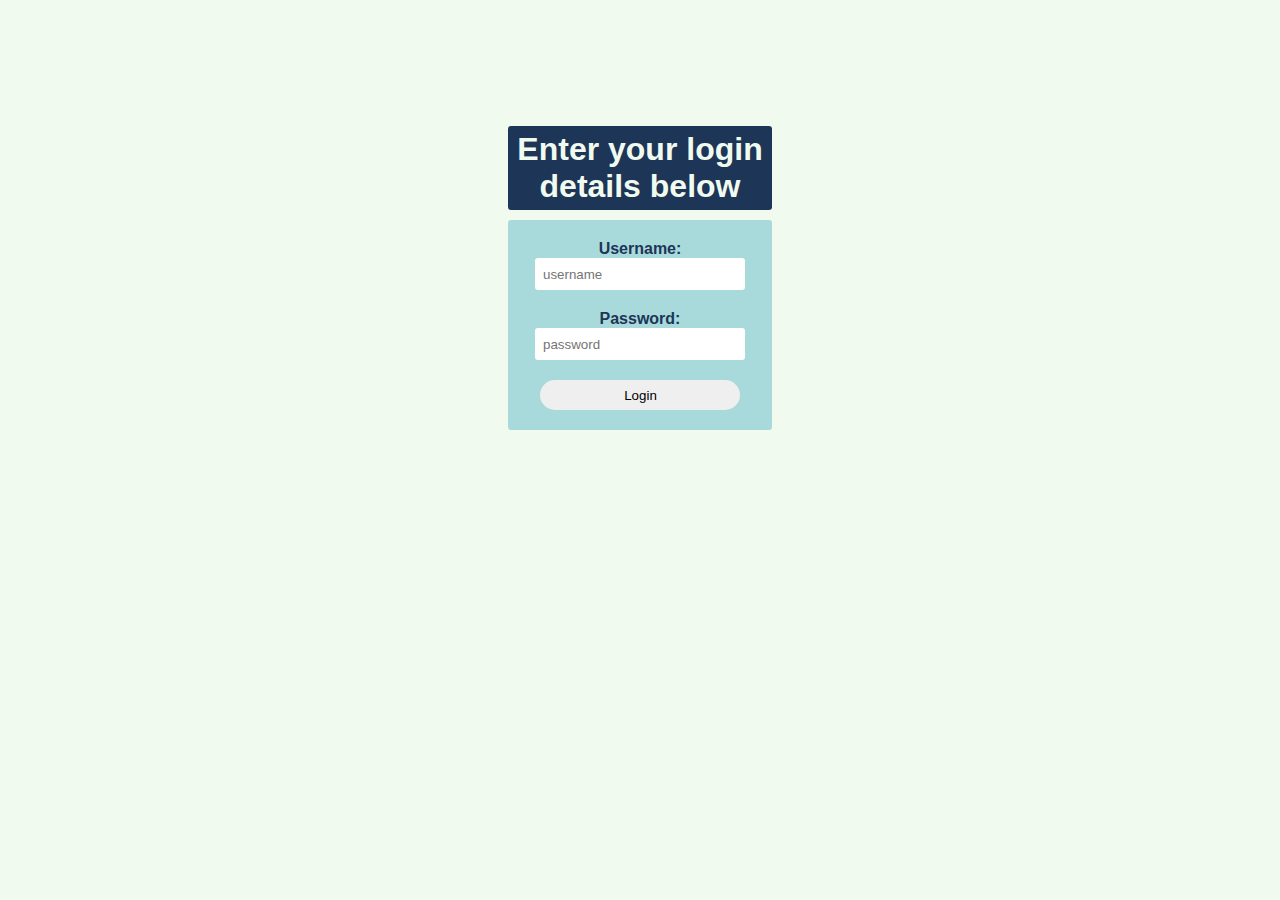
<file: login.html>
<!DOCTYPE html>
<html>
<head>
  <meta charset="utf-8">
  <link rel="stylesheet" href="styles.css">
  <title>Login</title>
</head>
<body>
    <main>
        <h1 class="form">Enter your login details below</h1>
        <form action="index.html">
            <label for="username"><b>Username:</b></label>
            <input type="text" id="username" name="username" placeholder="username"><br>
            <label for="password"><b>Password:</b></label>
            <input type="password" id="password" name="password" placeholder="password"><br>
            <button type="submit">Login</button>
        </form>
    </main>
</body>
</html>
</file>
<file: styles.css>
body{
    background-color: #f1faee;
    text-align: center;
    font-family: Arial, Helvetica, sans-serif;
    display: block;
}
img{
    float:center;
    margin: 1%;
}
header{
    background-color: #e63946;
    color: #f1faee;
    padding-top: 15px;
    padding-bottom: 15px;
    border-width: 10px;
    border-radius: 3px 3px 0px 0px;
}
section{
    background-color: #a8dadc;
    padding: 10px;
}
footer{
    background-color: #e63946;
    color: #f1faee;
    padding-top: 15px;
    padding-bottom: 15px;
    border-radius: 0px 0px 3px 3px;
}
footer>nav{
    margin-top: 10px;
}
nav{
    text-align: center;
}
nav>a{
    padding: 5px 10px;
}
nav>a:hover{
    background-color: #1d3557;
    color: #f1faee;
    font-size: 110%;
}
h1{
    text-align: center;
    padding: 5px;
    background-color:  #1d3557;
    margin: 10px 400px;
    color: #f1faee;
    border-radius: 3px;
}
.even{
    color:#a8dadc;
    background-color: #457b9d;
}
.odd{
    color: #457b9d;
}


form{
    text-align: center;
    color: #1d3557;
    padding: 20px;
    background-color: #a8dadc;
    margin: 10px 500px;
    border-radius: 3px;
}
button{
    width: 200px;  
    height: 30px;  
    border: none;  
    border-radius: 17px;  
    padding-left: 7px;
}
#username{
    width: 200px;  
    height: 30px;  
    border: none;  
    border-radius: 3px;  
    padding-left: 8px; 
    margin-bottom:20px;
}
#password{
    width: 200px;  
    height: 30px;  
    border: none;  
    border-radius: 3px;  
    padding-left: 8px; 
    margin-bottom:20px;
}
.form{
    margin: 10px 500px;
    margin-top: 10%;
}
button:hover{
    background-color: #1d3557;
    color: #f1faee;
    font-size: 110%;
}
</file>
